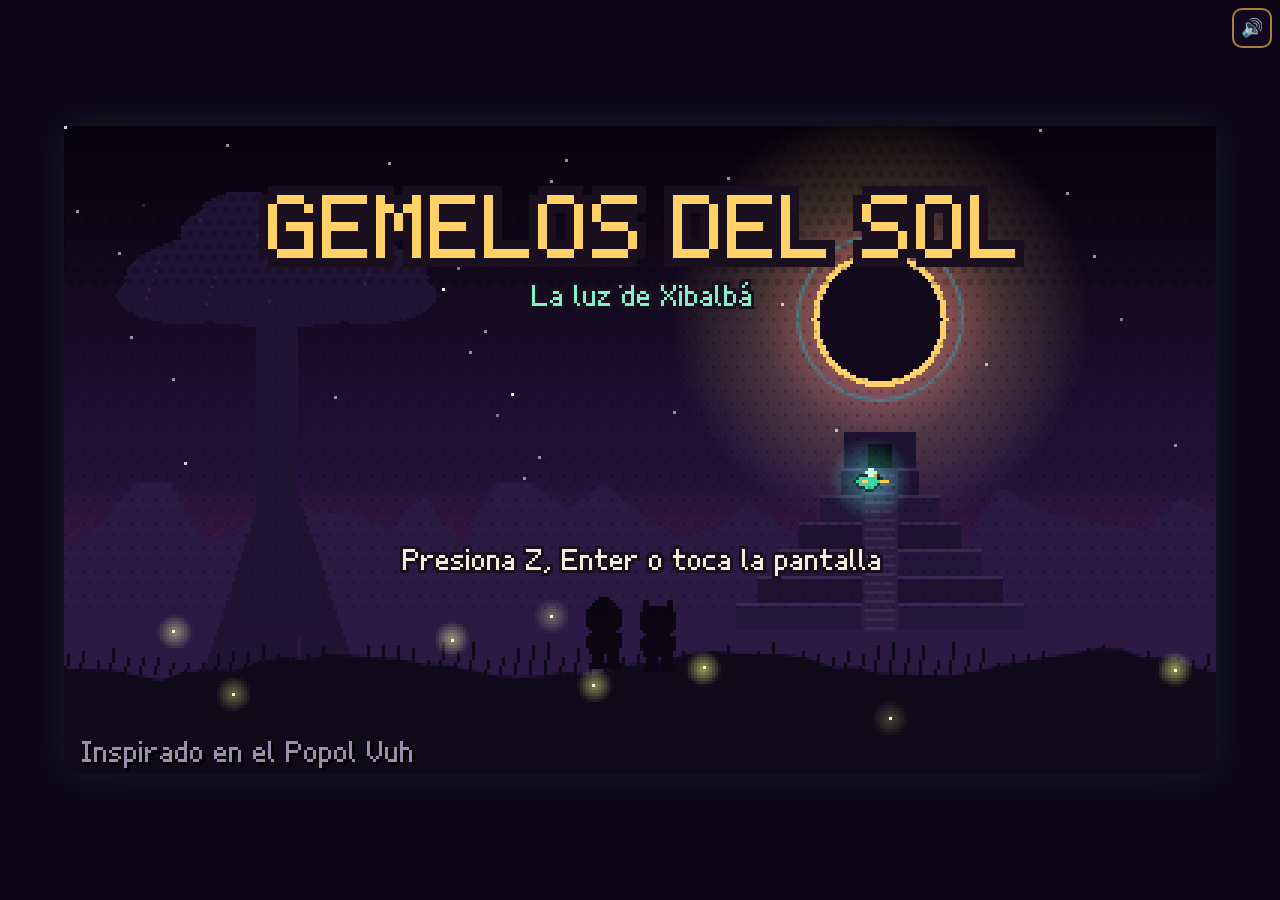
<file: index.html>
<!DOCTYPE html>
<html lang="es">
<head>
  <meta charset="utf-8">
  <meta name="viewport" content="width=device-width, initial-scale=1, maximum-scale=1, user-scalable=no, viewport-fit=cover">
  <title>Gemelos del Sol · La luz de Xibalbá</title>
  <meta name="description" content="RPG de aventura inspirado en el Popol Vuh: los Gemelos Héroes bajan a Xibalbá a recuperar la luz del sol.">
  <meta name="theme-color" content="#0d0618">
  <meta name="apple-mobile-web-app-capable" content="yes">
  <meta name="mobile-web-app-capable" content="yes">
  <meta name="apple-mobile-web-app-status-bar-style" content="black-translucent">
  <meta name="apple-mobile-web-app-title" content="Gemelos del Sol">
  <link rel="manifest" href="manifest.json">
  <link rel="icon" href="iconos/favicon.png" type="image/png">
  <link rel="apple-touch-icon" href="iconos/apple-touch-icon.png">
  <link rel="stylesheet" href="css/juego.css">
</head>
<body>
  <div id="app">
    <div id="pantalla">
      <canvas id="lienzo" width="384" height="216" aria-label="Pantalla del juego"></canvas>
      <div id="cargando">Cargando…</div>
    </div>

    <!-- Botones arriba: silencio (siempre visible) y pausa (táctil) -->
    <button id="btn-silencio" class="btn-esquina" aria-label="Silenciar">🔊</button>
    <button id="btn-pausa" class="btn-esquina tactil-solo" data-boton="pausa" aria-label="Pausa">❚❚</button>

    <!-- Controles táctiles (se muestran en iPad y celulares) -->
    <div id="controles" class="tactil-solo" aria-hidden="true">
      <div id="cruceta">
        <span class="flecha arriba"></span><span class="flecha abajo"></span>
        <span class="flecha izquierda"></span><span class="flecha derecha"></span>
        <span class="centro"></span>
      </div>
      <div id="botones">
        <button class="btn-accion btn-x" data-boton="x" aria-label="Cambiar líder">⇄</button>
        <button class="btn-accion btn-b" data-boton="b" aria-label="Botón B">B</button>
        <button class="btn-accion btn-a" data-boton="a" aria-label="Botón A">A</button>
      </div>
    </div>
  </div>

  <noscript>Este juego necesita JavaScript activado.</noscript>

  <!-- Motor (piezas generales, sirven para cualquier mundo) -->
  <script src="js/motor/utilidades.js"></script>
  <script src="js/motor/fuente.js"></script>
  <script src="js/motor/pixel.js"></script>
  <script src="js/motor/entrada.js"></script>
  <script src="js/motor/audio.js"></script>
  <script src="js/motor/guardado.js"></script>
  <script src="js/motor/efectos.js"></script>
  <script src="js/motor/ui.js"></script>
  <script src="js/motor/nucleo.js"></script>

  <!-- Juego (reglas, arte, escenas) -->
  <script src="js/juego/datos.js"></script>
  <script src="js/juego/reglas.js"></script>
  <script src="js/juego/mundos.js"></script>
  <script src="js/juego/arte.js"></script>
  <script src="js/juego/losetas.js"></script>
  <script src="js/juego/musica.js"></script>
  <script src="js/juego/estado.js"></script>
  <script src="js/juego/escena-comic.js"></script>
  <script src="js/juego/escena-combate.js"></script>
  <script src="js/juego/escena-mapa.js"></script>
  <script src="js/juego/escena-pausa.js"></script>
  <script src="js/juego/escena-bestiario.js"></script>
  <script src="js/juego/escena-nombre.js"></script>
  <script src="js/juego/escena-titulo.js"></script>

  <!-- Mundos (cada cultura en su carpeta) -->
  <script src="js/mundos/maya/criaturas.js"></script>
  <script src="js/mundos/maya/musica.js"></script>
  <script src="js/mundos/maya/historia.js"></script>
  <script src="js/mundos/maya/mapas.js"></script>
  <script src="js/mundos/maya/mundo.js"></script>

  <!-- Arranque -->
  <script src="js/principal.js"></script>
</body>
</html>
</file>
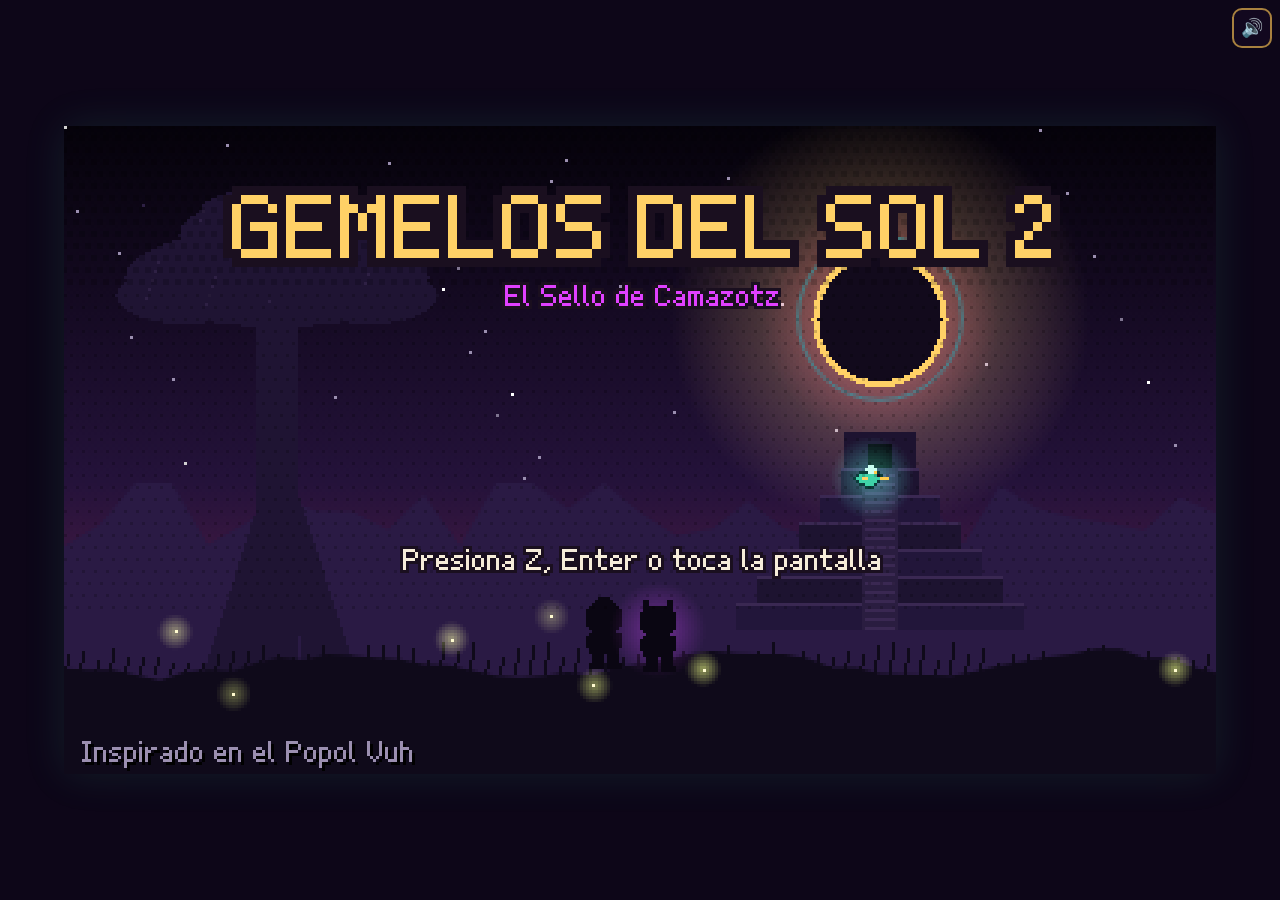
<file: gemelos2/index.html>
<!DOCTYPE html>
<html lang="es">
<head>
  <meta charset="utf-8">
  <meta name="viewport" content="width=device-width, initial-scale=1, maximum-scale=1, user-scalable=no, viewport-fit=cover">
  <title>Gemelos del Sol 2 · El Sello de Camazotz</title>
  <meta name="description" content="RPG de aventura inspirado en el Popol Vuh: Hunahpú debe liberar a su hermano Ixbalanqué del Sello de Camazotz.">
  <meta name="theme-color" content="#0d0618">
  <meta name="apple-mobile-web-app-capable" content="yes">
  <meta name="mobile-web-app-capable" content="yes">
  <meta name="apple-mobile-web-app-status-bar-style" content="black-translucent">
  <meta name="apple-mobile-web-app-title" content="Gemelos del Sol 2">
  <link rel="manifest" href="manifest.json">
  <link rel="icon" href="iconos/favicon.png" type="image/png">
  <link rel="apple-touch-icon" href="iconos/apple-touch-icon.png">
  <link rel="stylesheet" href="css/juego.css">
</head>
<body>
  <div id="app">
    <div id="pantalla">
      <canvas id="lienzo" width="384" height="216" aria-label="Pantalla del juego"></canvas>
      <div id="cargando">Cargando…</div>
    </div>

    <!-- Botones arriba: silencio (siempre visible) y pausa (táctil) -->
    <button id="btn-silencio" class="btn-esquina" aria-label="Silenciar">🔊</button>
    <button id="btn-pausa" class="btn-esquina tactil-solo" data-boton="pausa" aria-label="Pausa">❚❚</button>

    <!-- Controles táctiles (se muestran en iPad y celulares) -->
    <div id="controles" class="tactil-solo" aria-hidden="true">
      <div id="cruceta">
        <span class="flecha arriba"></span><span class="flecha abajo"></span>
        <span class="flecha izquierda"></span><span class="flecha derecha"></span>
        <span class="centro"></span>
      </div>
      <div id="botones">
        <button class="btn-accion btn-x" data-boton="x" aria-label="Botón X">X</button>
        <button class="btn-accion btn-b" data-boton="b" aria-label="Botón B">B</button>
        <button class="btn-accion btn-a" data-boton="a" aria-label="Botón A">A</button>
      </div>
    </div>
  </div>

  <noscript>Este juego necesita JavaScript activado.</noscript>

  <!-- Motor (piezas generales, sirven para cualquier mundo) -->
  <script src="js/motor/utilidades.js"></script>
  <script src="js/motor/fuente.js"></script>
  <script src="js/motor/pixel.js"></script>
  <script src="js/motor/entrada.js"></script>
  <script src="js/motor/audio.js"></script>
  <script src="js/motor/guardado.js"></script>
  <script src="js/motor/efectos.js"></script>
  <script src="js/motor/ui.js"></script>
  <script src="js/motor/nucleo.js"></script>

  <!-- Juego (reglas, arte, escenas) -->
  <script src="js/juego/volumen.js"></script>
  <script src="js/juego/datos.js"></script>
  <script src="js/juego/reglas.js"></script>
  <script src="js/juego/mundos.js"></script>
  <script src="js/juego/arte.js"></script>
  <script src="js/juego/losetas.js"></script>
  <script src="js/juego/musica.js"></script>
  <script src="js/juego/estado.js"></script>

  <!-- Combate (clases: Personaje, SistemaCombate, MenuAcciones) -->
  <script src="js/combate/personaje.js"></script>
  <script src="js/combate/sistema.js"></script>
  <script src="js/combate/menu-acciones.js"></script>

  <script src="js/juego/escena-comic.js"></script>
  <script src="js/juego/escena-combate.js"></script>
  <script src="js/juego/escena-mapa.js"></script>
  <script src="js/juego/escena-pausa.js"></script>
  <script src="js/juego/escena-bestiario.js"></script>
  <script src="js/juego/escena-nombre.js"></script>
  <script src="js/juego/escena-titulo.js"></script>

  <!-- Mundos (cada cultura en su carpeta) -->
  <script src="js/mundos/maya2/criaturas.js"></script>
  <script src="js/mundos/maya2/arte-criaturas.js"></script>
  <script src="js/mundos/maya2/musica.js"></script>
  <script src="js/mundos/maya2/historia.js"></script>
  <script src="js/mundos/maya2/mapas.js"></script>
  <script src="js/mundos/maya2/mundo.js"></script>

  <!-- Arranque -->
  <script src="js/principal.js"></script>
</body>
</html>
</file>
<file: css/juego.css>
/* Estilos de la página: pantalla negra, imagen nítida y controles táctiles. */
* { box-sizing: border-box; -webkit-tap-highlight-color: transparent; }
html, body {
  margin: 0; padding: 0; height: 100%; width: 100%;
  background: #0d0618; color: #f6ecd9; overflow: hidden;
  font-family: system-ui, -apple-system, "Segoe UI", Roboto, sans-serif;
  touch-action: none; user-select: none; -webkit-user-select: none; -webkit-touch-callout: none;
  overscroll-behavior: none;
}
#app {
  position: fixed; inset: 0;
  display: flex; flex-direction: column;
  padding: env(safe-area-inset-top) env(safe-area-inset-right) env(safe-area-inset-bottom) env(safe-area-inset-left);
}
#pantalla {
  position: relative; flex: 1 1 auto; min-height: 0;
  display: flex; align-items: center; justify-content: center;
}
#lienzo {
  display: block; image-rendering: pixelated; image-rendering: crisp-edges;
  background: #000; box-shadow: 0 0 40px rgba(63, 211, 168, 0.12);
}
#cargando { position: absolute; color: #9b8fb0; font-size: 14px; }

/* ---------- Botones de esquina ---------- */
.btn-esquina {
  position: fixed; top: calc(8px + env(safe-area-inset-top)); z-index: 5;
  width: 40px; height: 40px; border-radius: 10px;
  border: 2px solid rgba(232, 182, 76, 0.7); background: rgba(23, 11, 38, 0.6);
  color: #f6ecd9; font-size: 18px; line-height: 1; padding: 0; cursor: pointer;
}
#btn-silencio { right: calc(8px + env(safe-area-inset-right)); }
#btn-pausa { right: calc(56px + env(safe-area-inset-right)); font-size: 14px; letter-spacing: -2px; }
.btn-esquina.activo { background: rgba(232, 182, 76, 0.5); }

/* ---------- Controles táctiles ---------- */
.tactil-solo { display: none; }
body.tactil .tactil-solo { display: block; }
#controles {
  position: fixed; left: 0; right: 0; bottom: 0; height: 0; z-index: 4; pointer-events: none;
}
#cruceta, #botones { pointer-events: auto; position: fixed; bottom: calc(14px + env(safe-area-inset-bottom)); }
#cruceta {
  left: calc(14px + env(safe-area-inset-left));
  width: 138px; height: 138px; border-radius: 50%;
  background: radial-gradient(circle, rgba(36, 18, 58, 0.55) 0%, rgba(36, 18, 58, 0.35) 70%, rgba(36, 18, 58, 0) 72%);
  touch-action: none;
}
#cruceta .flecha {
  position: absolute; width: 46px; height: 46px; border-radius: 10px;
  background: rgba(246, 236, 217, 0.18); border: 2px solid rgba(246, 236, 217, 0.35);
}
#cruceta .flecha::after {
  content: ''; position: absolute; left: 50%; top: 50%; width: 0; height: 0;
  border: 8px solid transparent; transform: translate(-50%, -50%);
}
#cruceta .arriba { left: 46px; top: 0; }
#cruceta .arriba::after { border-bottom-color: #f6ecd9; margin-top: -4px; }
#cruceta .abajo { left: 46px; bottom: 0; }
#cruceta .abajo::after { border-top-color: #f6ecd9; margin-top: 4px; }
#cruceta .izquierda { left: 0; top: 46px; }
#cruceta .izquierda::after { border-right-color: #f6ecd9; margin-left: -4px; }
#cruceta .derecha { right: 0; top: 46px; }
#cruceta .derecha::after { border-left-color: #f6ecd9; margin-left: 4px; }
#cruceta .centro { position: absolute; left: 46px; top: 46px; width: 46px; height: 46px; background: rgba(246, 236, 217, 0.08); }
#cruceta[data-dir~="arriba"] .arriba, #cruceta[data-dir~="abajo"] .abajo,
#cruceta[data-dir~="izquierda"] .izquierda, #cruceta[data-dir~="derecha"] .derecha {
  background: rgba(232, 182, 76, 0.6);
}
#botones { right: calc(14px + env(safe-area-inset-right)); width: 170px; height: 138px; }
.btn-accion {
  position: absolute; border-radius: 50%; border: 3px solid rgba(26, 15, 31, 0.6);
  color: #1a0f1f; font-weight: 800; font-size: 22px; padding: 0; touch-action: none;
  box-shadow: 0 3px 0 rgba(0, 0, 0, 0.45); opacity: 0.85;
}
.btn-accion.activo { transform: translateY(2px); box-shadow: 0 1px 0 rgba(0, 0, 0, 0.45); opacity: 1; }
.btn-a { width: 72px; height: 72px; right: 0; top: 18px; background: #ffcc4d; }
.btn-b { width: 60px; height: 60px; right: 80px; top: 66px; background: #3fd3a8; }
.btn-x { width: 46px; height: 46px; right: 92px; top: 0; background: #b18cff; font-size: 20px; }

/* En celular vertical: la imagen arriba y los controles abajo, sin taparla. */
@media (orientation: portrait) {
  body.tactil #pantalla { flex: 0 0 auto; padding-top: 56px; }
  body.tactil #app::after { content: ''; flex: 1 1 auto; }
}
/* En pantallas horizontales bajitas, los controles más chicos y transparentes. */
@media (orientation: landscape) and (max-height: 500px) {
  #cruceta { width: 120px; height: 120px; transform-origin: bottom left; opacity: 0.8; }
  #cruceta .flecha { width: 40px; height: 40px; }
  #cruceta .arriba, #cruceta .abajo { left: 40px; }
  #cruceta .izquierda, #cruceta .derecha { top: 40px; }
  #cruceta .centro { left: 40px; top: 40px; width: 40px; height: 40px; }
  #botones { opacity: 0.8; transform: scale(0.85); transform-origin: bottom right; }
}
</file>
<file: gemelos2/css/juego.css>
/* Estilos de la página: pantalla negra, imagen nítida y controles táctiles. */
* { box-sizing: border-box; -webkit-tap-highlight-color: transparent; }
html, body {
  margin: 0; padding: 0; height: 100%; width: 100%;
  background: #0d0618; color: #f6ecd9; overflow: hidden;
  font-family: system-ui, -apple-system, "Segoe UI", Roboto, sans-serif;
  touch-action: none; user-select: none; -webkit-user-select: none; -webkit-touch-callout: none;
  overscroll-behavior: none;
}
#app {
  position: fixed; inset: 0;
  display: flex; flex-direction: column;
  padding: env(safe-area-inset-top) env(safe-area-inset-right) env(safe-area-inset-bottom) env(safe-area-inset-left);
}
#pantalla {
  position: relative; flex: 1 1 auto; min-height: 0;
  display: flex; align-items: center; justify-content: center;
}
#lienzo {
  display: block; image-rendering: pixelated; image-rendering: crisp-edges;
  background: #000; box-shadow: 0 0 40px rgba(63, 211, 168, 0.12);
}
#cargando { position: absolute; color: #9b8fb0; font-size: 14px; }

/* ---------- Botones de esquina ---------- */
.btn-esquina {
  position: fixed; top: calc(8px + env(safe-area-inset-top)); z-index: 5;
  width: 40px; height: 40px; border-radius: 10px;
  border: 2px solid rgba(232, 182, 76, 0.7); background: rgba(23, 11, 38, 0.6);
  color: #f6ecd9; font-size: 18px; line-height: 1; padding: 0; cursor: pointer;
}
#btn-silencio { right: calc(8px + env(safe-area-inset-right)); }
#btn-pausa { right: calc(56px + env(safe-area-inset-right)); font-size: 14px; letter-spacing: -2px; }
.btn-esquina.activo { background: rgba(232, 182, 76, 0.5); }

/* ---------- Controles táctiles ---------- */
.tactil-solo { display: none; }
body.tactil .tactil-solo { display: block; }
#controles {
  position: fixed; left: 0; right: 0; bottom: 0; height: 0; z-index: 4; pointer-events: none;
}
#cruceta, #botones { pointer-events: auto; position: fixed; bottom: calc(14px + env(safe-area-inset-bottom)); }
#cruceta {
  left: calc(14px + env(safe-area-inset-left));
  width: 138px; height: 138px; border-radius: 50%;
  background: radial-gradient(circle, rgba(36, 18, 58, 0.55) 0%, rgba(36, 18, 58, 0.35) 70%, rgba(36, 18, 58, 0) 72%);
  touch-action: none;
}
#cruceta .flecha {
  position: absolute; width: 46px; height: 46px; border-radius: 10px;
  background: rgba(246, 236, 217, 0.18); border: 2px solid rgba(246, 236, 217, 0.35);
}
#cruceta .flecha::after {
  content: ''; position: absolute; left: 50%; top: 50%; width: 0; height: 0;
  border: 8px solid transparent; transform: translate(-50%, -50%);
}
#cruceta .arriba { left: 46px; top: 0; }
#cruceta .arriba::after { border-bottom-color: #f6ecd9; margin-top: -4px; }
#cruceta .abajo { left: 46px; bottom: 0; }
#cruceta .abajo::after { border-top-color: #f6ecd9; margin-top: 4px; }
#cruceta .izquierda { left: 0; top: 46px; }
#cruceta .izquierda::after { border-right-color: #f6ecd9; margin-left: -4px; }
#cruceta .derecha { right: 0; top: 46px; }
#cruceta .derecha::after { border-left-color: #f6ecd9; margin-left: 4px; }
#cruceta .centro { position: absolute; left: 46px; top: 46px; width: 46px; height: 46px; background: rgba(246, 236, 217, 0.08); }
#cruceta[data-dir~="arriba"] .arriba, #cruceta[data-dir~="abajo"] .abajo,
#cruceta[data-dir~="izquierda"] .izquierda, #cruceta[data-dir~="derecha"] .derecha {
  background: rgba(232, 182, 76, 0.6);
}
#botones { right: calc(14px + env(safe-area-inset-right)); width: 170px; height: 138px; }
.btn-accion {
  position: absolute; border-radius: 50%; border: 3px solid rgba(26, 15, 31, 0.6);
  color: #1a0f1f; font-weight: 800; font-size: 22px; padding: 0; touch-action: none;
  box-shadow: 0 3px 0 rgba(0, 0, 0, 0.45); opacity: 0.85;
}
.btn-accion.activo { transform: translateY(2px); box-shadow: 0 1px 0 rgba(0, 0, 0, 0.45); opacity: 1; }
.btn-a { width: 72px; height: 72px; right: 0; top: 18px; background: #ffcc4d; }
.btn-b { width: 60px; height: 60px; right: 80px; top: 66px; background: #3fd3a8; }
.btn-x { width: 46px; height: 46px; right: 92px; top: 0; background: #b18cff; font-size: 20px; }

/* En celular vertical: la imagen arriba y los controles abajo, sin taparla. */
@media (orientation: portrait) {
  body.tactil #pantalla { flex: 0 0 auto; padding-top: 56px; }
  body.tactil #app::after { content: ''; flex: 1 1 auto; }
}
/* En pantallas horizontales bajitas, los controles más chicos y transparentes. */
@media (orientation: landscape) and (max-height: 500px) {
  #cruceta { width: 120px; height: 120px; transform-origin: bottom left; opacity: 0.8; }
  #cruceta .flecha { width: 40px; height: 40px; }
  #cruceta .arriba, #cruceta .abajo { left: 40px; }
  #cruceta .izquierda, #cruceta .derecha { top: 40px; }
  #cruceta .centro { left: 40px; top: 40px; width: 40px; height: 40px; }
  #botones { opacity: 0.8; transform: scale(0.85); transform-origin: bottom right; }
}
</file>
